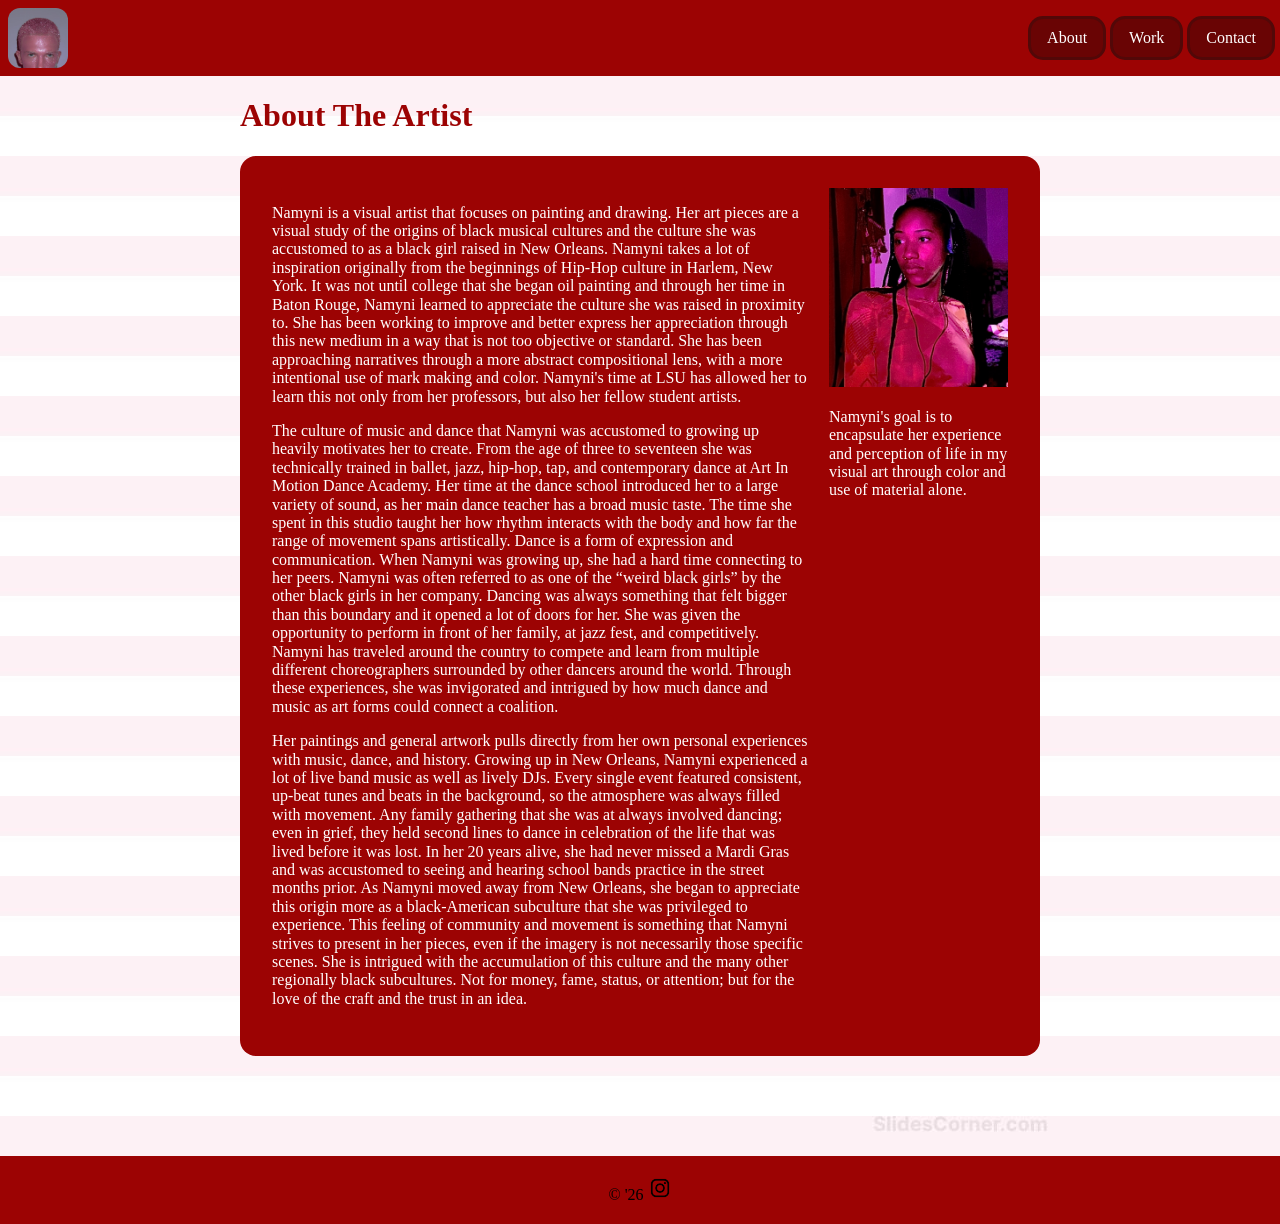
<file: about.html>
<!doctype html>
<html class="no-js" lang="en">

<head>
  <meta charset="utf-8">
  <title>Project IV Portfolio</title>
  <meta name="description" content="Homage">
  <meta name="viewport" content="width=device-width, initial-scale=1">

  <meta property="og:title" content="">
  <meta property="og:type" content="">
  <meta property="og:url" content="">
  <meta property="og:image" content="">

  <link rel="manifest" href="site.webmanifest">
  <link rel="icon" href="icon.png">
  <!-- Place favicon.ico in the root directory -->

  <link rel="stylesheet" href="css/normalize.css">
  <link rel="stylesheet" href="css/main.css">

  <meta name="theme-color" content="#fafafa">
</head>

<body>
  <div class="red-skewt-main-wrapper">
    <header>
     <a class="logo" href="./index.html">
        <img src="./new logo.jpg" alt="">
     </a>
      <nav>
        <a href="./about.html">About</a>
        <a href="./work.html">Work</a>
        <a href="./contact.html">Contact</a>
      </nav>
    </header>

    <main>
        <div class="red-skewt-container">
          <h1>About The Artist</h1>

          <!-- 2 column thing -->
          <div class="red-skewt-row">
            <div class="red-skewt-column">
              <p>Namyni is a visual artist that focuses on painting and drawing. Her art pieces are a visual study of the origins of black musical cultures and the culture she was accustomed to as a black girl raised in New Orleans. Namyni takes a lot of inspiration originally from the beginnings of Hip-Hop culture in Harlem, New York. It was not until college that she began oil painting and through her time in Baton Rouge, Namyni learned to appreciate the culture she was raised in proximity to. She has been working to improve and better express her appreciation through this new medium in a way that is not too objective or standard. She has been approaching narratives through a more abstract compositional lens, with a more intentional use of mark making and color. Namyni's time at LSU has allowed her to learn this not only from her professors, but also her fellow student artists.</p>
              <p>The culture of music and dance that Namyni was accustomed to growing up heavily motivates her to create. From the age of three to seventeen she was technically trained in ballet, jazz, hip-hop, tap, and contemporary dance at Art In Motion Dance Academy. Her time at the dance school introduced her to a large variety of sound, as her main dance teacher has a broad music taste. The time she spent in this studio taught her how rhythm interacts with the body and how far the range of movement spans artistically. Dance is a form of expression and communication. When Namyni was growing up, she had a hard time connecting to her peers. Namyni was often referred to as one of the “weird black girls” by the other black girls in her company. Dancing was always something that felt bigger than this boundary and it opened a lot of doors for her. She was given the opportunity to perform in front of her family, at jazz fest, and competitively. Namyni has traveled around the country to compete and learn from multiple different choreographers surrounded by other dancers around the world. Through these experiences, she was invigorated and intrigued by how much dance and music as art forms could connect a coalition.</p>
              <p>Her paintings and general artwork pulls directly from her own personal experiences with music, dance, and history. Growing up in New Orleans, Namyni experienced a lot of live band music as well as lively DJs. Every single event featured consistent, up-beat tunes and beats in the background, so the atmosphere was always filled with movement. Any family gathering that she was at always involved dancing; even in grief, they held second lines to dance in celebration of the life that was lived before it was lost. In her 20 years alive, she had never missed a Mardi Gras and was accustomed to seeing and hearing school bands practice in the street months prior. As Namyni moved away from New Orleans, she began to appreciate this origin more as a black-American subculture that she was privileged to experience. This feeling of community and movement is something that Namyni strives to present in her pieces, even if the imagery is not necessarily those specific scenes. She is intrigued with the accumulation of this culture and the many other regionally black subcultures. Not for money, fame, status, or attention; but for the love of the craft and the trust in an idea.</p>
            </div>
            <div class="red-skewt-column">
              <img src="./img/Logo.jpeg" alt="">
              <p>Namyni's goal is to encapsulate her experience and perception of life in my visual art through color and use of material alone.</p>            
          </div>
        </div>
      </div>
    </main>

    <footer>
      &copy; '26
      <a href="https://www.instagram.com/dxterslaboratory_/" target="_blank">
            <img src="./insta.webp" alt="">
    </footer>
  </div>
  <script src="js/main.js"></script>
</body>

</html>
</file>
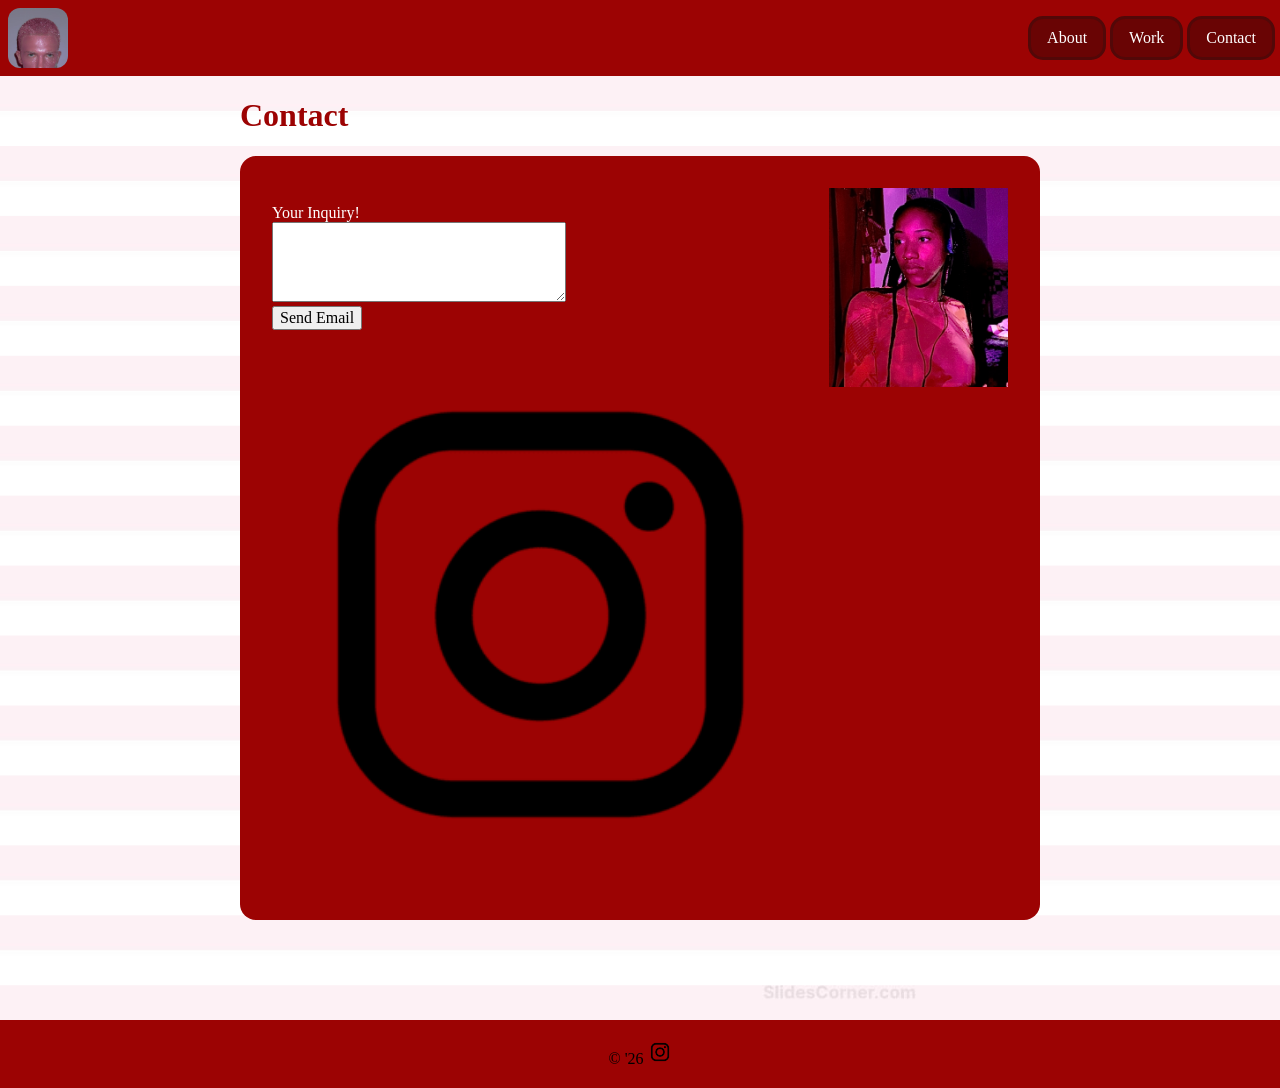
<file: contact.html>
<!doctype html>
<html class="no-js" lang="en">

<head>
  <meta charset="utf-8">
  <title>Project IV Portfolio</title>
  <meta name="description" content="Homage">
  <meta name="viewport" content="width=device-width, initial-scale=1">

  <meta property="og:title" content="">
  <meta property="og:type" content="">
  <meta property="og:url" content="">
  <meta property="og:image" content="">

  <link rel="manifest" href="site.webmanifest">
  <link rel="icon" href="icon.png">
  <!-- Place favicon.ico in the root directory -->

  <link rel="stylesheet" href="css/normalize.css">
  <link rel="stylesheet" href="css/main.css">

  <meta name="theme-color" content="#fafafa">
</head>

<body>
  <div class="red-skewt-main-wrapper">
    <header>
     <a class="logo" href="./index.html">
      <img src="./new logo.jpg" alt="">
     </a>
      <nav>
        <a href="./about.html">About</a>
        <a href="./work.html">Work</a>
        <a href="./contact.html">Contact</a>
      </nav>
    </header>

    <main>
        <div class="red-skewt-container">
          <h1>Contact</h1>

          <!-- 2 column thing -->
          <div class="red-skewt-row">
            <div class="red-skewt-column">
                <form id="form" action="mailto:mynimorah15@gmail.com" method="post">
                    <p>
                        <label for="email">Your Inquiry!</label><br>
                        <textarea id="message" name="message" rows="4" cols="30"></textarea><br>
                        <input type="submit" value="Send Email">
                    </p>
                </form>
                <a href="https://www.instagram.com/dxterslaboratory_/" target="_blank">
                    <img src="./insta.webp" alt="">
                </a>
            </div>
            <div class="blue-skewt-column">
              <img src="./img/Logo.jpeg" alt="">
            </div>
          </div>
      </div>
    </main>

    <footer>
      &copy; '26
      <a href="https://www.instagram.com/dxterslaboratory_/" target="_blank">
            <img src="./insta.webp" alt="">
    </footer>
  </div>
  <script src="js/main.js"></script>
</body>

</html>
</file>
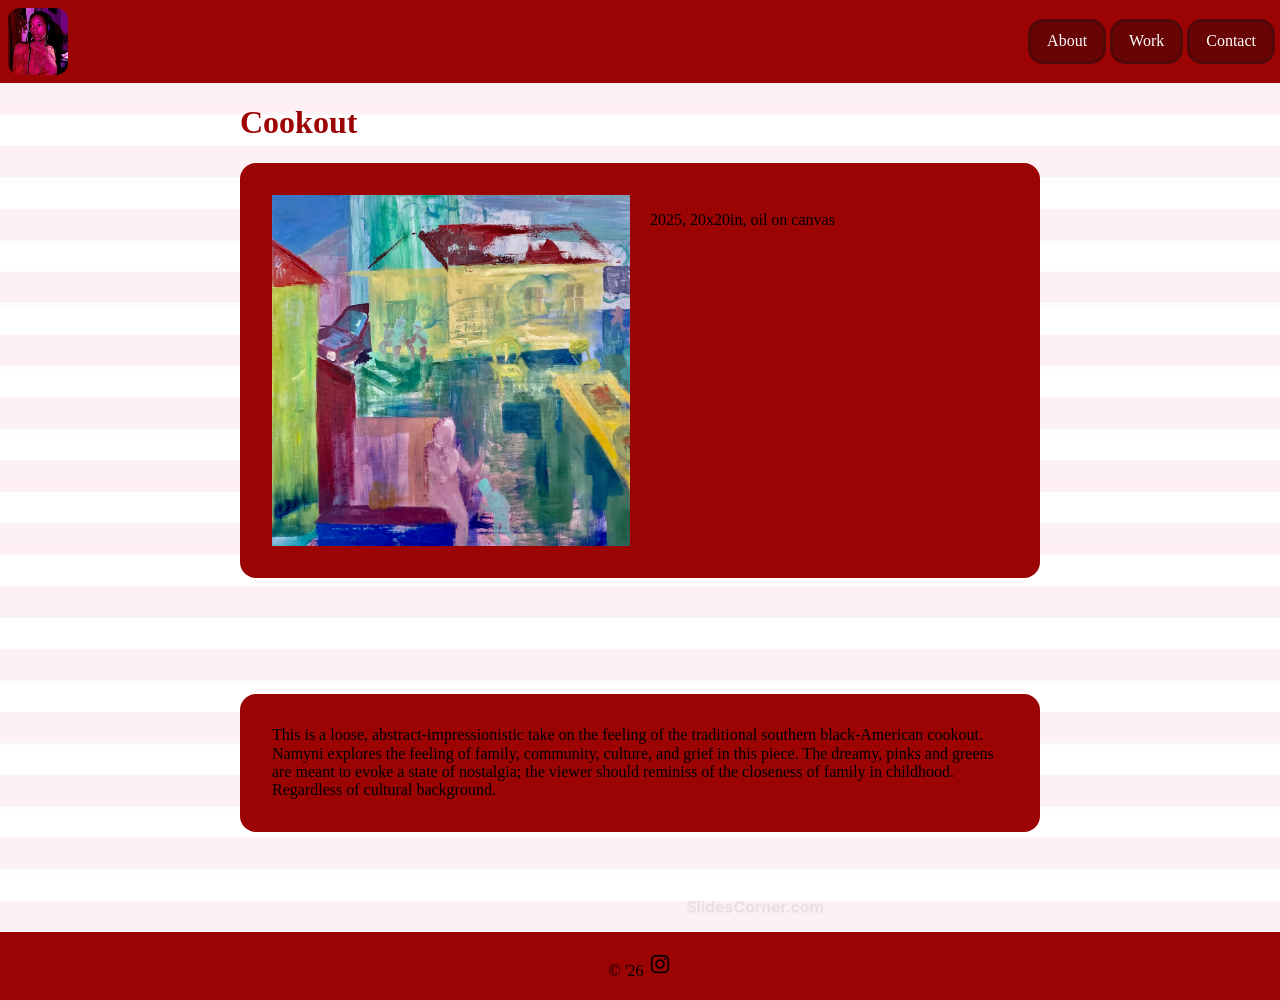
<file: cookout.html>
<!doctype html>
<html class="no-js" lang="en">

<head>
  <meta charset="utf-8">
  <title>Project IV Portfolio</title>
  <meta name="description" content="Homage">
  <meta name="viewport" content="width=device-width, initial-scale=1">

  <meta property="og:title" content="">
  <meta property="og:type" content="">
  <meta property="og:url" content="">
  <meta property="og:image" content="">

  <link rel="manifest" href="site.webmanifest">
  <link rel="icon" href="icon.png">
  <!-- Place favicon.ico in the root directory -->

  <link rel="stylesheet" href="./css/slick.css">
  <link rel="stylesheet" href="./css/slick-theme.css">
  <link rel="stylesheet" href="css/normalize.css">
  <link rel="stylesheet" href="css/main.css">

  <meta name="theme-color" content="#fafafa">
</head>

<body>
  <div class="red-skewt-main-wrapper">
    <header>
     <a class="logo" href="./index.html">
        <img src="./img/Logo.jpeg" alt="">
     </a>
      <nav>
        <a href="./about.html">About</a>
        <a href="./work.html">Work</a>
        <a href="./contact.html">Contact</a>
      </nav>
    </header>

    <main>
        <div class="red-skewt-container">
          <h1>Cookout</h1>
          <div class="red-skewt-featured">
            <img class="red-skewt-featured-image" img src="./img/Cookout.jpeg" alt="">


            <div class="red-skew-featured-meta">
                <p>2025, 20x20in, oil on canvas</p>
            </div>
        </div>

        <p class="red-skewt-intro">This is a loose, abstract-impressionistic take on the feeling of the traditional southern black-American cookout. Namyni explores the feeling of family, community, culture, and grief in this piece. The dreamy, pinks and greens are meant to evoke a state of nostalgia; the viewer should reminiss of the closeness of family in childhood. Regardless of cultural background.</p>

          <!-- 2 column thing -->
      </div>
    </main>

    <footer>
      &copy; '26
      <a href="https://www.instagram.com/dxterslaboratory_/" target="_blank">
            <img src="./insta.webp" alt="">
    </footer>
  </div>
  <script src="js/main.js"></script>
</body>

</html>
</file>
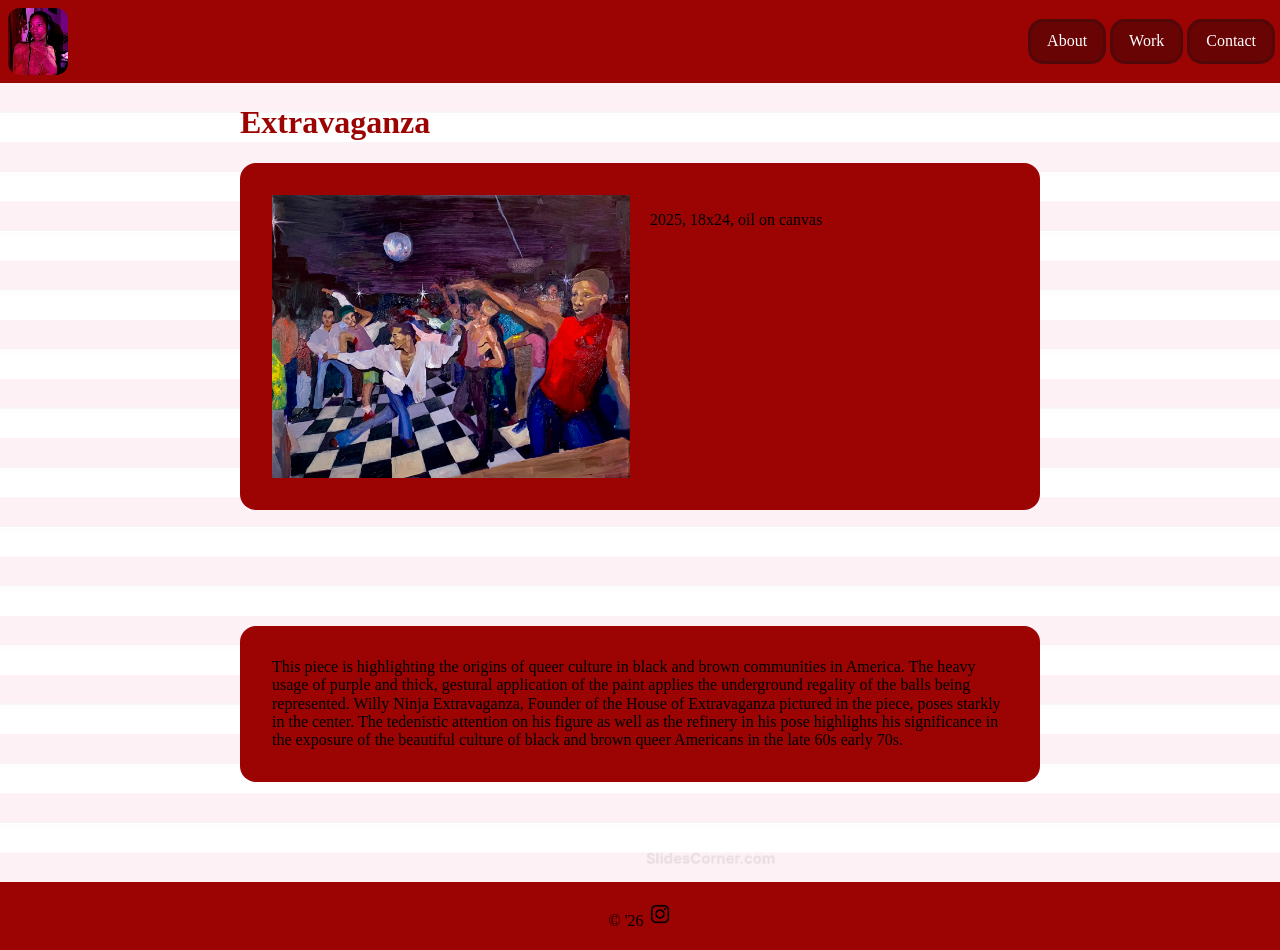
<file: extravaganza.html>
<!doctype html>
<html class="no-js" lang="en">

<head>
  <meta charset="utf-8">
  <title>Project IV Portfolio</title>
  <meta name="description" content="Homage">
  <meta name="viewport" content="width=device-width, initial-scale=1">

  <meta property="og:title" content="">
  <meta property="og:type" content="">
  <meta property="og:url" content="">
  <meta property="og:image" content="">

  <link rel="manifest" href="site.webmanifest">
  <link rel="icon" href="icon.png">
  <!-- Place favicon.ico in the root directory -->

  <link rel="stylesheet" href="./css/slick.css">
  <link rel="stylesheet" href="./css/slick-theme.css">
  <link rel="stylesheet" href="css/normalize.css">
  <link rel="stylesheet" href="css/main.css">

  <meta name="theme-color" content="#fafafa">
</head>

<body>
  <div class="red-skewt-main-wrapper">
    <header>
     <a class="logo" href="./index.html">
        <img src="./img/Logo.jpeg" alt="">
     </a>
      <nav>
        <a href="./about.html">About</a>
        <a href="./work.html">Work</a>
        <a href="./contact.html">Contact</a>
      </nav>
    </header>

    <main>
        <div class="red-skewt-container">
          <h1>Extravaganza</h1>
          <div class="red-skewt-featured">
            <img class="red-skewt-featured-image" img src="./img/Extravaganza.jpeg" alt="">


            <div class="red-skew-featured-meta">
                <p>2025, 18x24, oil on canvas</p>
            </div>
        </div>

        <p class="red-skewt-intro">This piece is highlighting the origins of queer culture in black and brown communities in America. The heavy usage of purple and thick, gestural application of the paint applies the underground regality of the balls being represented. Willy Ninja Extravaganza, Founder of the House of Extravaganza pictured in the piece, poses starkly in the center. The tedenistic attention on his figure as well as the refinery in his pose highlights his significance in the exposure of the beautiful culture of black and brown queer Americans in the late 60s early 70s.</p>

          <!-- 2 column thing -->
      </div>
    </main>

    <footer>
      &copy; '26
      <a href="https://www.instagram.com/dxterslaboratory_/" target="_blank">
            <img src="./insta.webp" alt="">
    </footer>
  </div>
  <script src="js/main.js"></script>
</body>

</html>
</file>
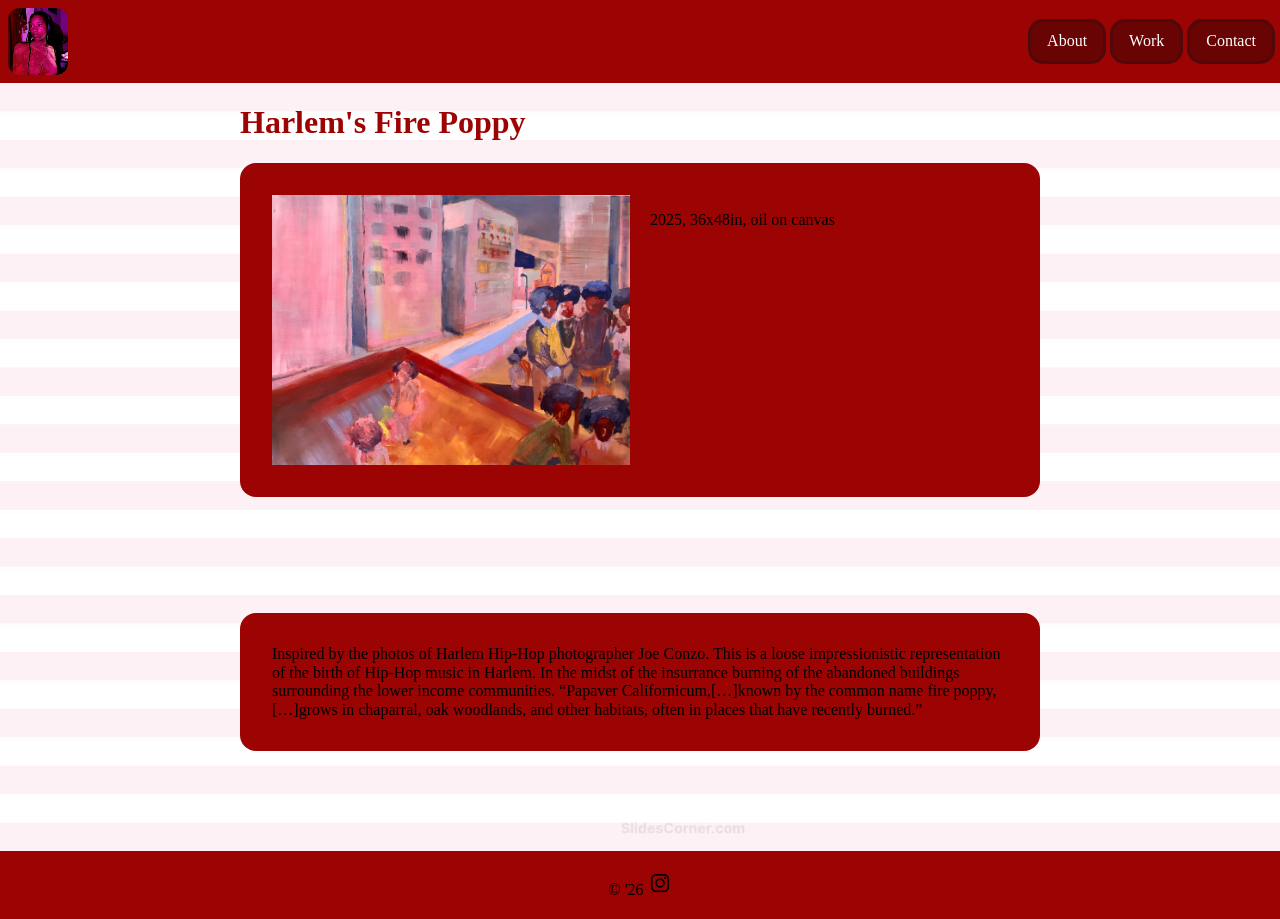
<file: harlem.html>
<!doctype html>
<html class="no-js" lang="en">

<head>
  <meta charset="utf-8">
  <title>Project IV Portfolio</title>
  <meta name="description" content="Homage">
  <meta name="viewport" content="width=device-width, initial-scale=1">

  <meta property="og:title" content="">
  <meta property="og:type" content="">
  <meta property="og:url" content="">
  <meta property="og:image" content="">

  <link rel="manifest" href="site.webmanifest">
  <link rel="icon" href="icon.png">
  <!-- Place favicon.ico in the root directory -->

  <link rel="stylesheet" href="./css/slick.css">
  <link rel="stylesheet" href="./css/slick-theme.css">
  <link rel="stylesheet" href="css/normalize.css">
  <link rel="stylesheet" href="css/main.css">

  <meta name="theme-color" content="#fafafa">
</head>

<body>
  <div class="red-skewt-main-wrapper">
    <header>
     <a class="logo" href="./index.html">
        <img src="./img/Logo.jpeg" alt="">
     </a>
      <nav>
        <a href="./about.html">About</a>
        <a href="./work.html">Work</a>
        <a href="./contact.html">Contact</a>
      </nav>
    </header>

    <main>
        <div class="red-skewt-container">
          <h1>Harlem's Fire Poppy</h1>
          <div class="red-skewt-featured">
            <img class="red-skewt-featured-image" img src="./img/Harlem.jpeg" alt="">


            <div class="red-skew-featured-meta">
                <p>2025, 36x48in, oil on canvas</p>
            </div>
        </div>

        <p class="red-skewt-intro">Inspired by the photos of Harlem Hip-Hop photographer Joe Conzo. This is a loose impressionistic representation of the birth of Hip-Hop music in Harlem. In the midst of the insurrance burning of the abandoned buildings surrounding the lower income communities. “Papaver Californicum,[…]known by the common name fire poppy, […]grows in chaparral, oak woodlands, and other habitats, often in places that have recently burned.”</p>

          <!-- 2 column thing -->
      </div>
    </main>

    <footer>
      &copy; '26
      <a href="https://www.instagram.com/dxterslaboratory_/" target="_blank">
            <img src="./insta.webp" alt="">
    </footer>
  </div>
  <script src="js/main.js"></script>
</body>

</html>
</file>
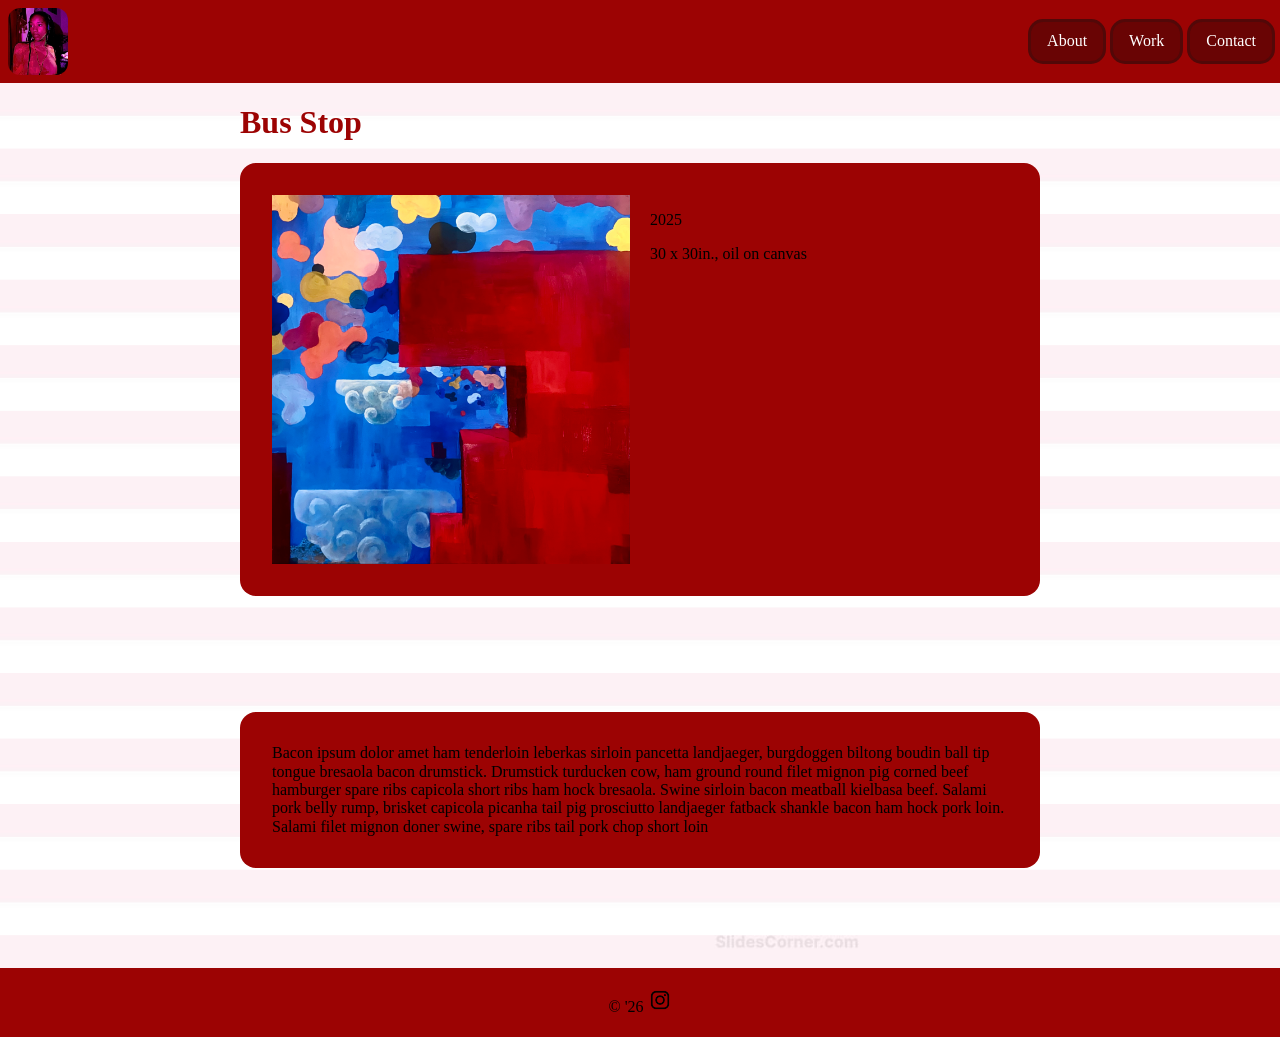
<file: item1.html>
<!doctype html>
<html class="no-js" lang="en">

<head>
  <meta charset="utf-8">
  <title>Project IV Portfolio</title>
  <meta name="description" content="Homage">
  <meta name="viewport" content="width=device-width, initial-scale=1">

  <meta property="og:title" content="">
  <meta property="og:type" content="">
  <meta property="og:url" content="">
  <meta property="og:image" content="">

  <link rel="manifest" href="site.webmanifest">
  <link rel="icon" href="icon.png">
  <!-- Place favicon.ico in the root directory -->

  <link rel="stylesheet" href="./css/slick.css">
  <link rel="stylesheet" href="./css/slick-theme.css">
  <link rel="stylesheet" href="css/normalize.css">
  <link rel="stylesheet" href="css/main.css">

  <meta name="theme-color" content="#fafafa">
</head>

<body>
  <div class="red-skewt-main-wrapper">
    <header>
     <a class="logo" href="./index.html">
        <img src="./img/Logo.jpeg" alt="">
     </a>
      <nav>
        <a href="./about.html">About</a>
        <a href="./work.html">Work</a>
        <a href="./contact.html">Contact</a>
      </nav>
    </header>

    <main>
        <div class="red-skewt-container">
          <h1>Bus Stop</h1>
          <div class="red-skewt-featured">
            <img class="red-skewt-featured-image" img src="./img/BusStop.jpeg" alt="">


            <div class="red-skew-featured-meta">
                <p>2025</p>
                <p>30 x 30in., oil on canvas</p>
            </div>
        </div>

        <p class="red-skewt-intro">Bacon ipsum dolor amet ham tenderloin leberkas sirloin pancetta landjaeger, burgdoggen biltong boudin ball tip tongue bresaola bacon drumstick. Drumstick turducken cow, ham ground round filet mignon pig corned beef hamburger spare ribs capicola short ribs ham hock bresaola. Swine sirloin bacon meatball kielbasa beef. Salami pork belly rump, brisket capicola picanha tail pig prosciutto landjaeger fatback shankle bacon ham hock pork loin. Salami filet mignon doner swine, spare ribs tail pork chop short loin</p>

          <!-- 2 column thing -->
      </div>
    </main>

    <footer>
      &copy; '26
        <a href="https://www.instagram.com/dxterslaboratory_/" target="_blank">
            <img src="./insta.webp" alt="">    
    </footer>
  </div>
  <script src="js/main.js"></script>
</body>

</html>
</file>
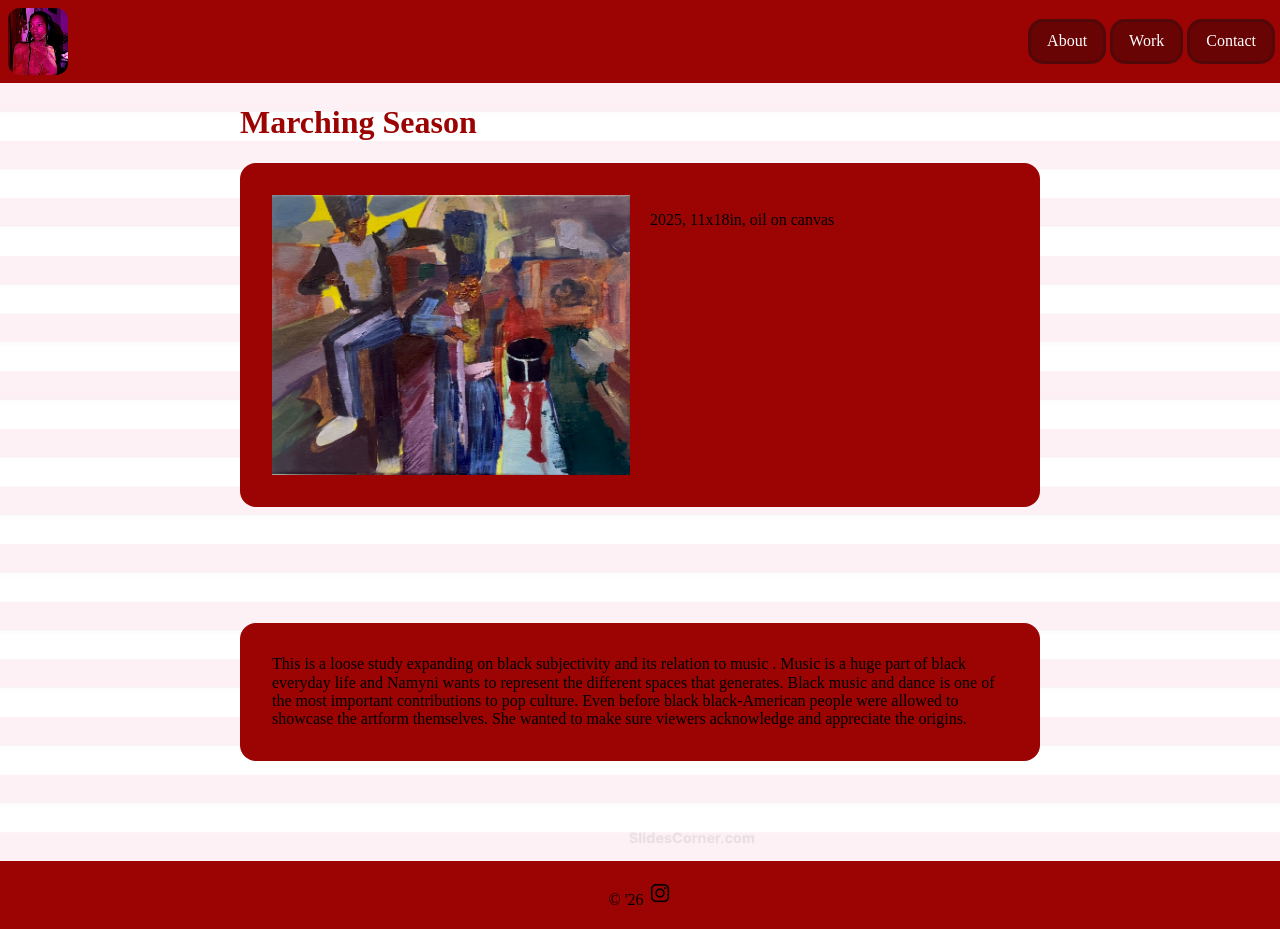
<file: marching.html>
<!doctype html>
<html class="no-js" lang="en">

<head>
  <meta charset="utf-8">
  <title>Project IV Portfolio</title>
  <meta name="description" content="Homage">
  <meta name="viewport" content="width=device-width, initial-scale=1">

  <meta property="og:title" content="">
  <meta property="og:type" content="">
  <meta property="og:url" content="">
  <meta property="og:image" content="">

  <link rel="manifest" href="site.webmanifest">
  <link rel="icon" href="icon.png">
  <!-- Place favicon.ico in the root directory -->

  <link rel="stylesheet" href="./css/slick.css">
  <link rel="stylesheet" href="./css/slick-theme.css">
  <link rel="stylesheet" href="css/normalize.css">
  <link rel="stylesheet" href="css/main.css">

  <meta name="theme-color" content="#fafafa">
</head>

<body>
  <div class="red-skewt-main-wrapper">
    <header>
     <a class="logo" href="./index.html">
        <img src="./img/Logo.jpeg" alt="">
     </a>
      <nav>
        <a href="./about.html">About</a>
        <a href="./work.html">Work</a>
        <a href="./contact.html">Contact</a>
      </nav>
    </header>

    <main>
        <div class="red-skewt-container">
          <h1>Marching Season</h1>
          <div class="red-skewt-featured">
            <img class="red-skewt-featured-image" img src="./img/Marching.jpeg" alt="">


            <div class="red-skew-featured-meta">
                <p>2025, 11x18in, oil on canvas</p>
            </div>
        </div>

        <p class="red-skewt-intro">This is a loose study expanding on black subjectivity and its relation to music . Music is a huge part of black everyday life and Namyni wants to represent the different spaces that generates. Black music and dance is one of the most important contributions to pop culture. Even before black black-American people were allowed to showcase the artform themselves. She wanted to make sure viewers acknowledge and appreciate the origins.</p>

          <!-- 2 column thing -->
      </div>
    </main>

    <footer>
      &copy; '26
      <a href="https://www.instagram.com/dxterslaboratory_/" target="_blank">
            <img src="./insta.webp" alt="">
    </footer>
  </div>
  <script src="js/main.js"></script>
</body>

</html>
</file>
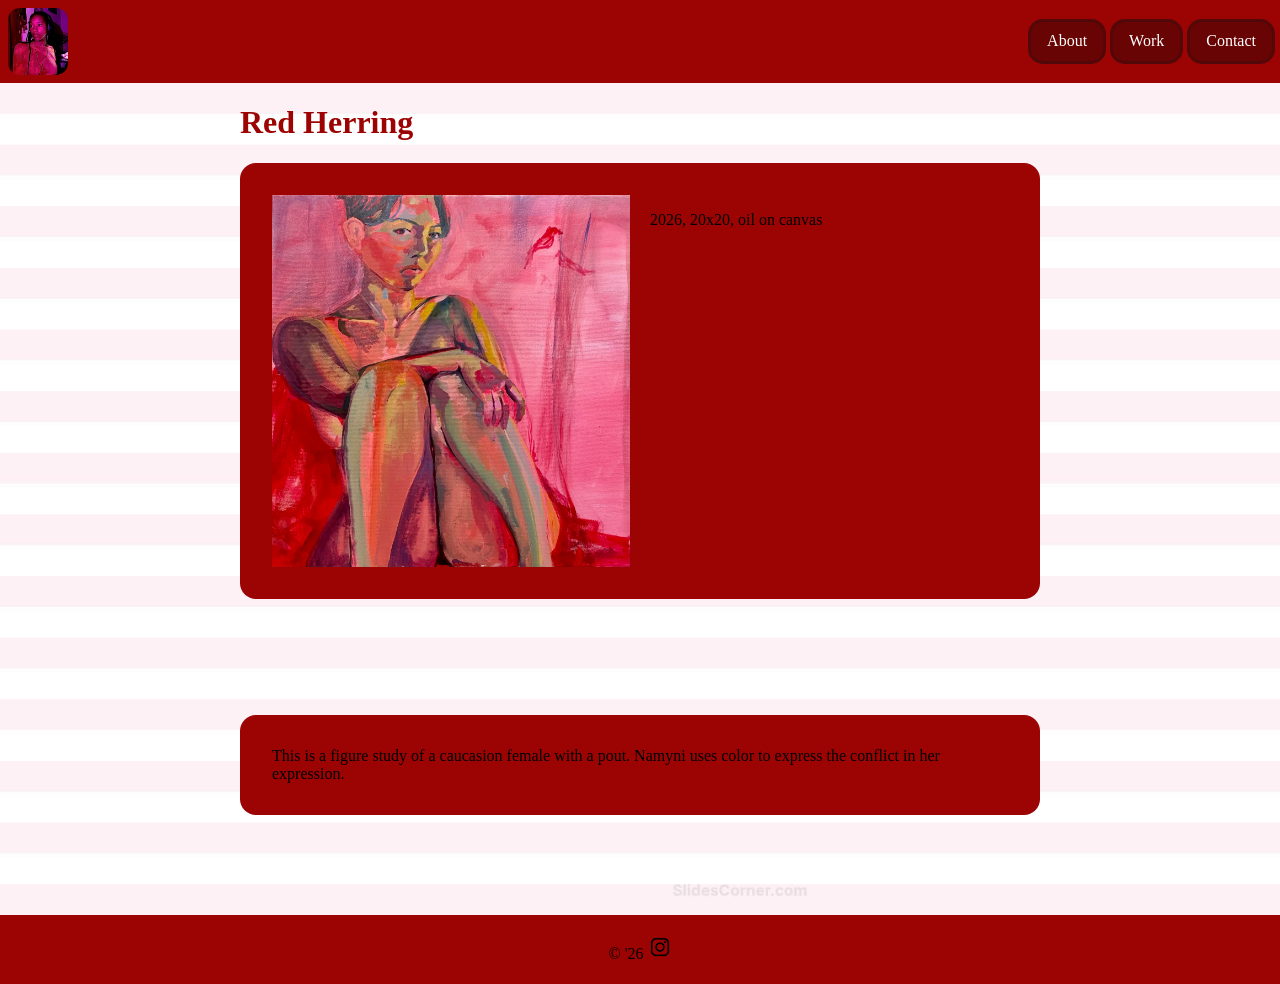
<file: redbird.html>
<!doctype html>
<html class="no-js" lang="en">

<head>
  <meta charset="utf-8">
  <title>Project IV Portfolio</title>
  <meta name="description" content="Homage">
  <meta name="viewport" content="width=device-width, initial-scale=1">

  <meta property="og:title" content="">
  <meta property="og:type" content="">
  <meta property="og:url" content="">
  <meta property="og:image" content="">

  <link rel="manifest" href="site.webmanifest">
  <link rel="icon" href="icon.png">
  <!-- Place favicon.ico in the root directory -->

  <link rel="stylesheet" href="./css/slick.css">
  <link rel="stylesheet" href="./css/slick-theme.css">
  <link rel="stylesheet" href="css/normalize.css">
  <link rel="stylesheet" href="css/main.css">

  <meta name="theme-color" content="#fafafa">
</head>

<body>
  <div class="red-skewt-main-wrapper">
    <header>
     <a class="logo" href="./index.html">
        <img src="./img/Logo.jpeg" alt="">
     </a>
      <nav>
        <a href="./about.html">About</a>
        <a href="./work.html">Work</a>
        <a href="./contact.html">Contact</a>
      </nav>
    </header>

    <main>
        <div class="red-skewt-container">
          <h1>Red Herring</h1>
          <div class="red-skewt-featured">
            <img class="red-skewt-featured-image" img src="./img/RedHerring.jpeg" alt="">


            <div class="red-skew-featured-meta">
                <p>2026, 20x20, oil on canvas</p>
            </div>
        </div>

        <p class="red-skewt-intro">This is a figure study of a caucasion female with a pout. Namyni uses color to express the conflict in her expression.</p>

          <!-- 2 column thing -->
      </div>
    </main>

    <footer>
      &copy; '26
      <a href="https://www.instagram.com/dxterslaboratory_/" target="_blank">
            <img src="./insta.webp" alt="">
    </footer>
  </div>
  <script src="js/main.js"></script>
</body>

</html>
</file>
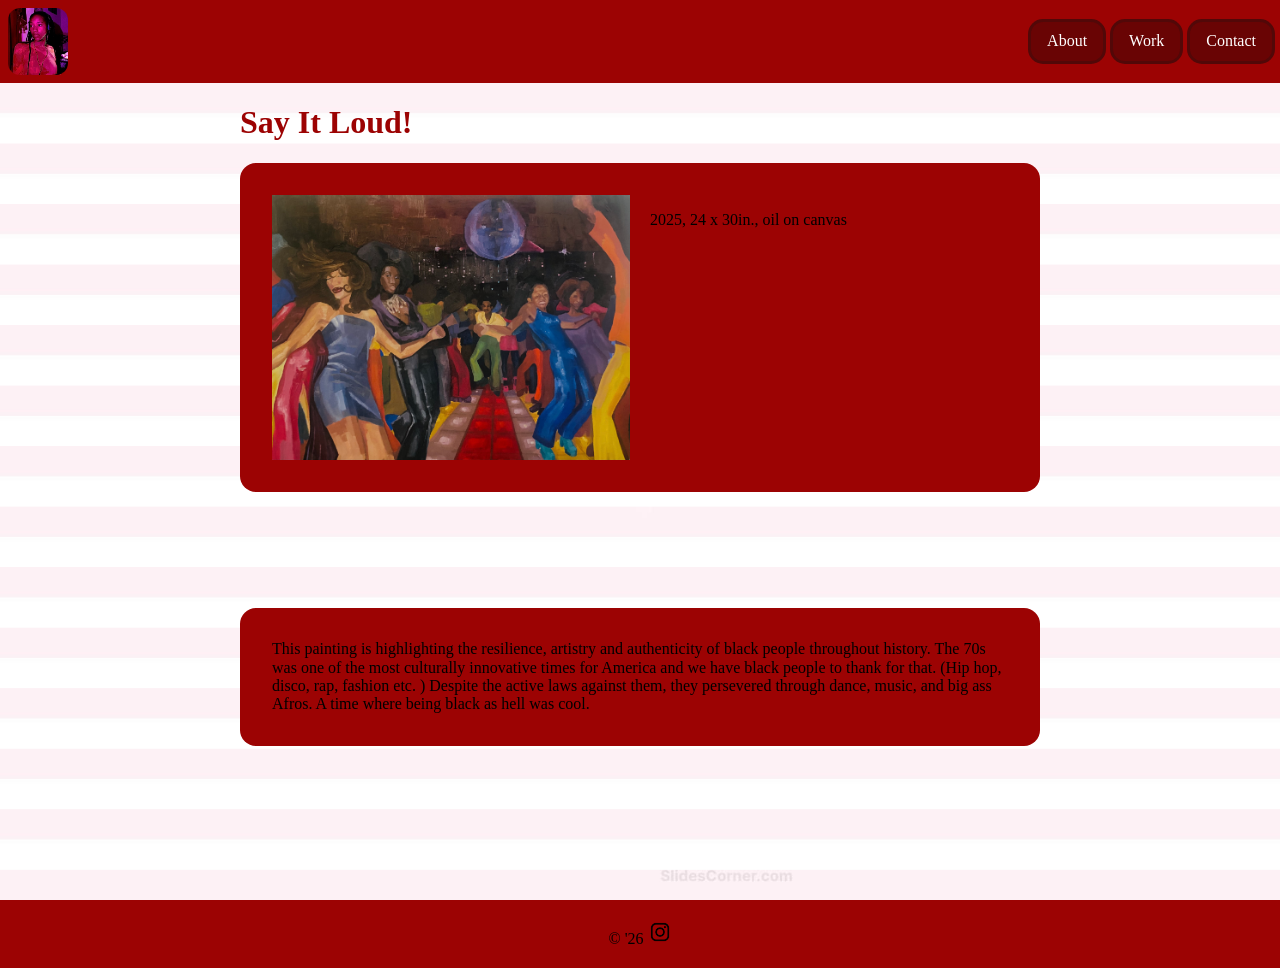
<file: SayItLoud.html>
<!doctype html>
<html class="no-js" lang="en">

<head>
  <meta charset="utf-8">
  <title>Project IV Portfolio</title>
  <meta name="description" content="Homage">
  <meta name="viewport" content="width=device-width, initial-scale=1">

  <meta property="og:title" content="">
  <meta property="og:type" content="">
  <meta property="og:url" content="">
  <meta property="og:image" content="">

  <link rel="manifest" href="site.webmanifest">
  <link rel="icon" href="icon.png">
  <!-- Place favicon.ico in the root directory -->

  <link rel="stylesheet" href="./css/slick.css">
  <link rel="stylesheet" href="./css/slick-theme.css">
  <link rel="stylesheet" href="css/normalize.css">
  <link rel="stylesheet" href="css/main.css">

  <meta name="theme-color" content="#fafafa">
</head>

<body>
  <div class="red-skewt-main-wrapper">
    <header>
     <a class="logo" href="./index.html">
        <img src="./img/Logo.jpeg" alt="">
     </a>
      <nav>
        <a href="./about.html">About</a>
        <a href="./work.html">Work</a>
        <a href="./contact.html">Contact</a>
      </nav>
    </header>

    <main>
        <div class="red-skewt-container">
          <h1>Say It Loud!</h1>
          <div class="red-skewt-featured">
            <img class="red-skewt-featured-image" img src="./img/SayItLoud.jpeg" alt="">


            <div class="red-skew-featured-meta">
                <p>2025, 24 x 30in., oil on canvas</p>
            </div>
         </div>

            <p class="red-skewt-intro">This painting is highlighting the resilience, artistry and authenticity of black people throughout history. The 70s was one of the most culturally innovative times for America and we have black people to thank for that. (Hip hop, disco, rap, fashion etc. ) Despite the active laws against them, they persevered through dance, music, and big ass Afros. A time where being black as hell was cool.</p>

        </div>
      </div>
    </main>

    <footer>
      &copy; '26
      <a href="https://www.instagram.com/dxterslaboratory_/" target="_blank">
            <img src="./insta.webp" alt="">
    </footer>
  </div>
  <script src="js/main.js"></script>
</body>

</html>
</file>
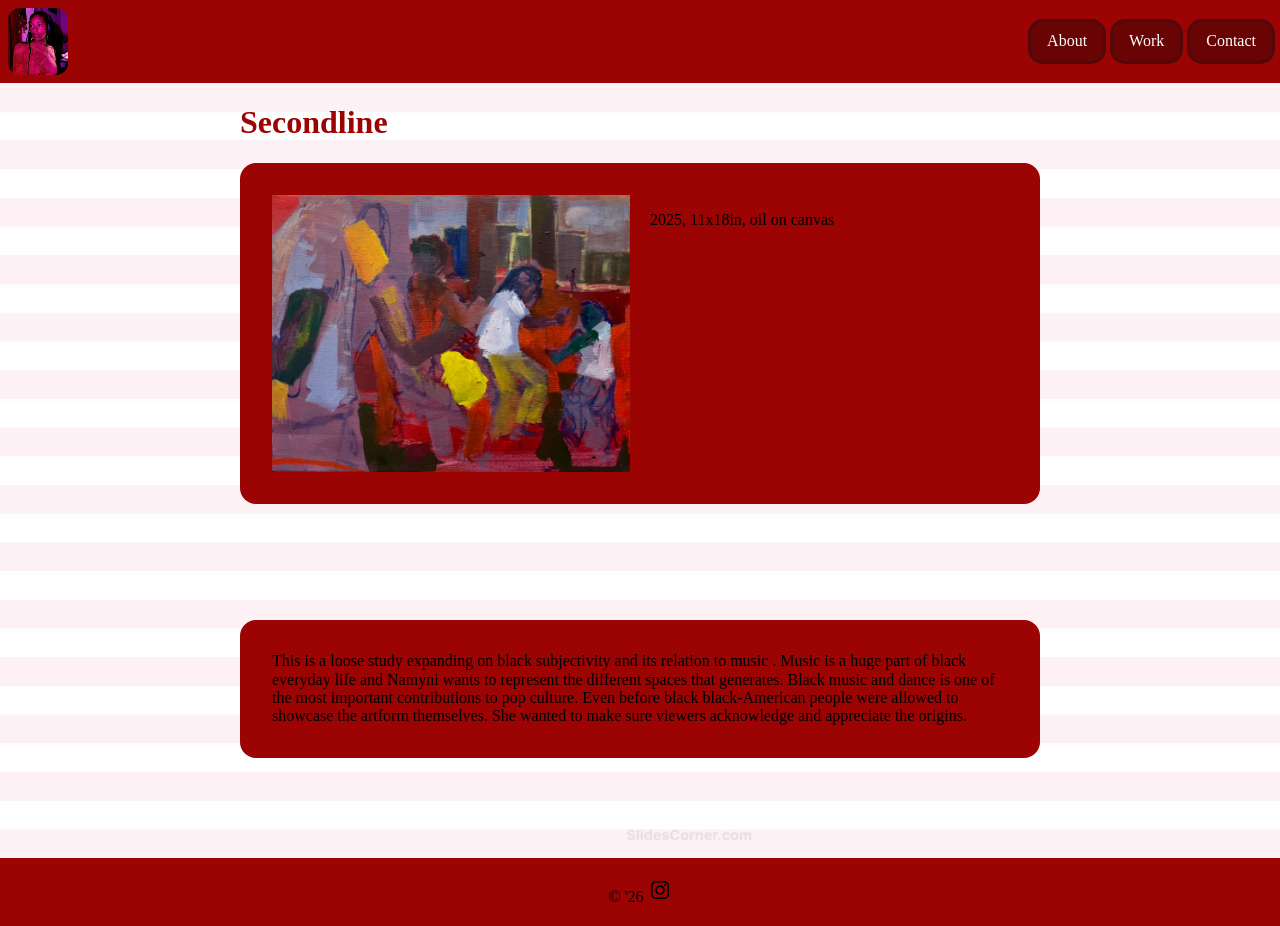
<file: secondline.html>
<!doctype html>
<html class="no-js" lang="en">

<head>
  <meta charset="utf-8">
  <title>Project IV Portfolio</title>
  <meta name="description" content="Homage">
  <meta name="viewport" content="width=device-width, initial-scale=1">

  <meta property="og:title" content="">
  <meta property="og:type" content="">
  <meta property="og:url" content="">
  <meta property="og:image" content="">

  <link rel="manifest" href="site.webmanifest">
  <link rel="icon" href="icon.png">
  <!-- Place favicon.ico in the root directory -->

  <link rel="stylesheet" href="./css/slick.css">
  <link rel="stylesheet" href="./css/slick-theme.css">
  <link rel="stylesheet" href="css/normalize.css">
  <link rel="stylesheet" href="css/main.css">

  <meta name="theme-color" content="#fafafa">
</head>

<body>
  <div class="red-skewt-main-wrapper">
    <header>
     <a class="logo" href="./index.html">
        <img src="./img/Logo.jpeg" alt="">
     </a>
      <nav>
        <a href="./about.html">About</a>
        <a href="./work.html">Work</a>
        <a href="./contact.html">Contact</a>
      </nav>
    </header>

    <main>
        <div class="red-skewt-container">
          <h1>Secondline</h1>
          <div class="red-skewt-featured">
            <img class="red-skewt-featured-image" img src="./img/Secondline.jpeg" alt="">


            <div class="red-skew-featured-meta">
                <p>2025, 11x18in, oil on canvas</p>
            </div>
        </div>

        <p class="red-skewt-intro">This is a loose study expanding on black subjectivity and its relation to music . Music is a huge part of black everyday life and Namyni wants to represent the different spaces that generates. Black music and dance is one of the most important contributions to pop culture. Even before black black-American people were allowed to showcase the artform themselves. She wanted to make sure viewers acknowledge and appreciate the origins.</p>

          <!-- 2 column thing -->
      </div>
    </main>

    <footer>
      &copy; '26
      <a href="https://www.instagram.com/dxterslaboratory_/" target="_blank">
            <img src="./insta.webp" alt="">
    </footer>
  </div>
  <script src="js/main.js"></script>
</body>

</html>
</file>
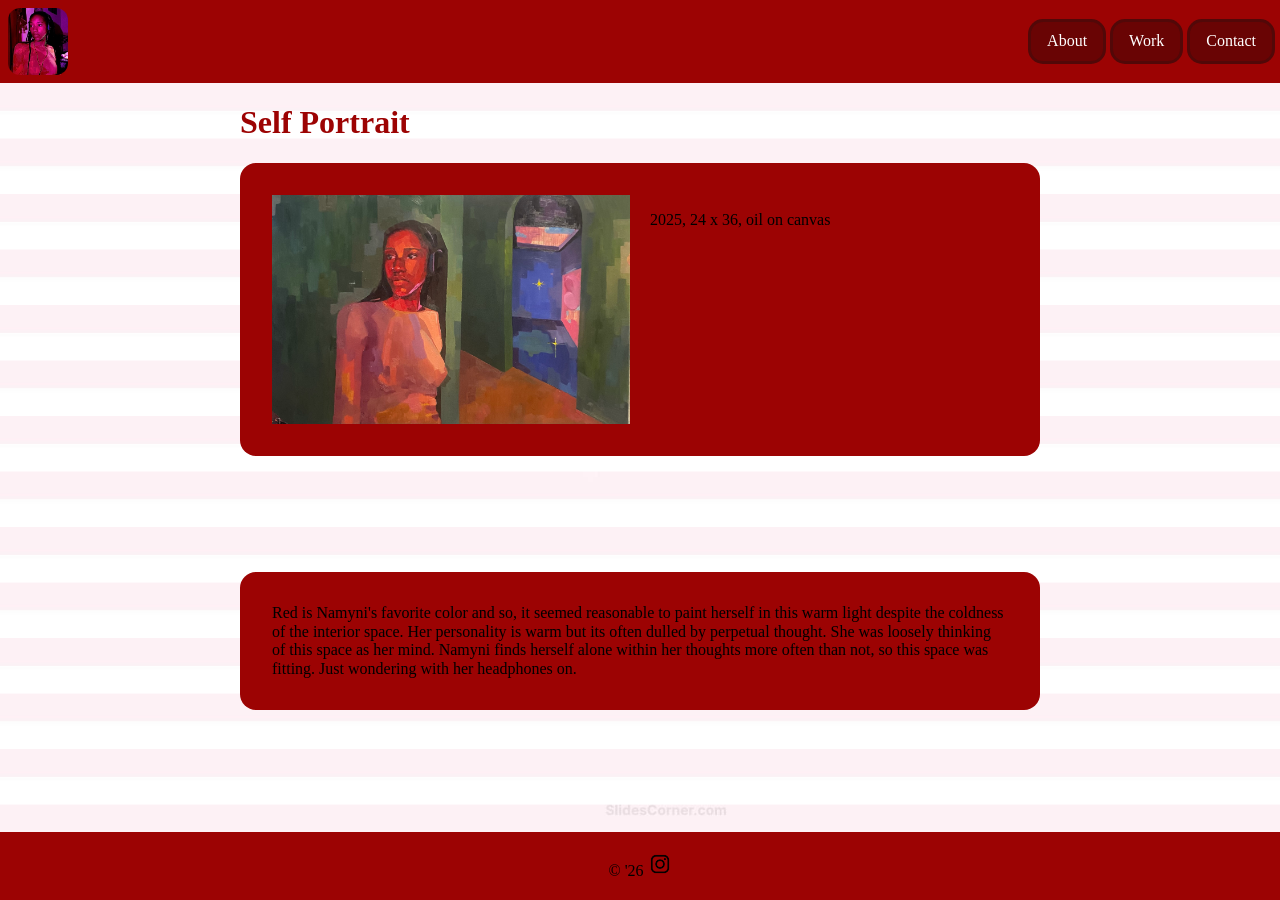
<file: SelfPortrait.html>
<!doctype html>
<html class="no-js" lang="en">

<head>
  <meta charset="utf-8">
  <title>Project IV Portfolio</title>
  <meta name="description" content="Homage">
  <meta name="viewport" content="width=device-width, initial-scale=1">

  <meta property="og:title" content="">
  <meta property="og:type" content="">
  <meta property="og:url" content="">
  <meta property="og:image" content="">

  <link rel="manifest" href="site.webmanifest">
  <link rel="icon" href="icon.png">
  <!-- Place favicon.ico in the root directory -->

  <link rel="stylesheet" href="./css/slick.css">
  <link rel="stylesheet" href="./css/slick-theme.css">
  <link rel="stylesheet" href="css/normalize.css">
  <link rel="stylesheet" href="css/main.css">

  <meta name="theme-color" content="#fafafa">
</head>

<body>
  <div class="red-skewt-main-wrapper">
    <header>
     <a class="logo" href="./index.html">
        <img src="./img/Logo.jpeg" alt="">
     </a>
      <nav>
        <a href="./about.html">About</a>
        <a href="./work.html">Work</a>
        <a href="./contact.html">Contact</a>
      </nav>
    </header>

    <main>
        <div class="red-skewt-container">
          <h1>Self Portrait</h1>
          <div class="red-skewt-featured">
            <img class="red-skewt-featured-image" img src="./img/SelfPortrait.jpeg" alt="">


            <div class="red-skew-featured-meta">
                <p>2025, 24 x 36, oil on canvas</p>
            </div>
        </div>

        <p class="red-skewt-intro">Red is Namyni's favorite color and so, it seemed reasonable to paint herself in this warm light despite the coldness of the interior space. Her personality is warm but its often dulled by perpetual thought. She was loosely thinking of this space as her mind. Namyni finds herself alone within her thoughts more often than not, so this space was fitting. Just wondering with her headphones on.</p>

          <!-- 2 column thing -->
      </div>
    </main>

    <footer>
      &copy; '26
      <a href="https://www.instagram.com/dxterslaboratory_/" target="_blank">
            <img src="./insta.webp" alt="">
      </footer>
  </div>
  <script src="js/main.js"></script>
</body>

</html>
</file>
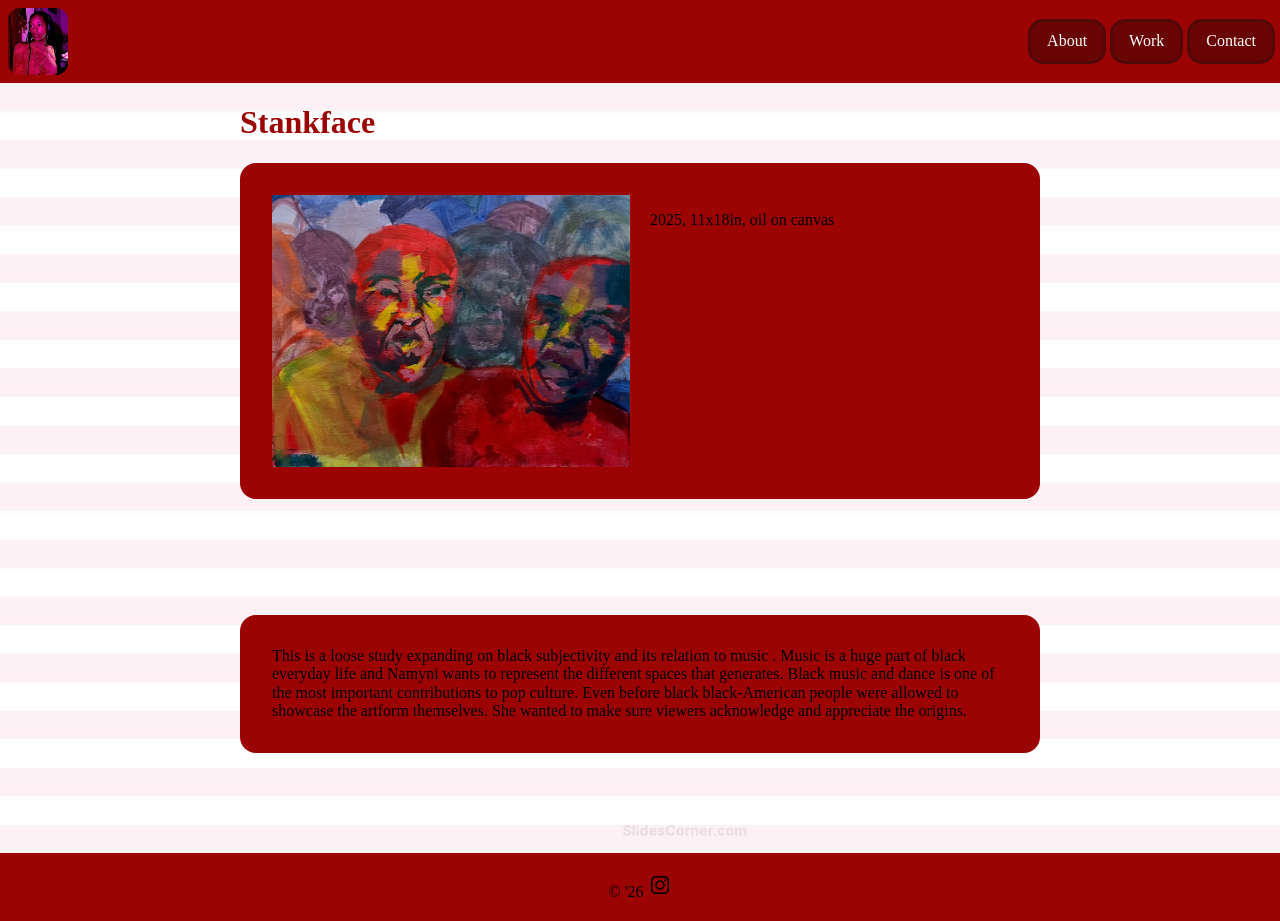
<file: stankface.html>
<!doctype html>
<html class="no-js" lang="en">

<head>
  <meta charset="utf-8">
  <title>Project IV Portfolio</title>
  <meta name="description" content="Homage">
  <meta name="viewport" content="width=device-width, initial-scale=1">

  <meta property="og:title" content="">
  <meta property="og:type" content="">
  <meta property="og:url" content="">
  <meta property="og:image" content="">

  <link rel="manifest" href="site.webmanifest">
  <link rel="icon" href="icon.png">
  <!-- Place favicon.ico in the root directory -->

  <link rel="stylesheet" href="./css/slick.css">
  <link rel="stylesheet" href="./css/slick-theme.css">
  <link rel="stylesheet" href="css/normalize.css">
  <link rel="stylesheet" href="css/main.css">

  <meta name="theme-color" content="#fafafa">
</head>

<body>
  <div class="red-skewt-main-wrapper">
    <header>
     <a class="logo" href="./index.html">
        <img src="./img/Logo.jpeg" alt="">
     </a>
      <nav>
        <a href="./about.html">About</a>
        <a href="./work.html">Work</a>
        <a href="./contact.html">Contact</a>
      </nav>
    </header>

    <main>
        <div class="red-skewt-container">
          <h1>Stankface</h1>
          <div class="red-skewt-featured">
            <img class="red-skewt-featured-image" img src="./img/Stankface.jpeg" alt="">


            <div class="red-skew-featured-meta">
                <p>2025, 11x18in, oil on canvas</p>
            </div>
        </div>

        <p class="red-skewt-intro">This is a loose study expanding on black subjectivity and its relation to music . Music is a huge part of black everyday life and Namyni wants to represent the different spaces that generates. Black music and dance is one of the most important contributions to pop culture. Even before black black-American people were allowed to showcase the artform themselves. She wanted to make sure viewers acknowledge and appreciate the origins.</p>

          <!-- 2 column thing -->
      </div>
    </main>

    <footer>
      &copy; '26
      <a href="https://www.instagram.com/dxterslaboratory_/" target="_blank">
            <img src="./insta.webp" alt="">
    </footer>
  </div>
  <script src="js/main.js"></script>
</body>

</html>
</file>
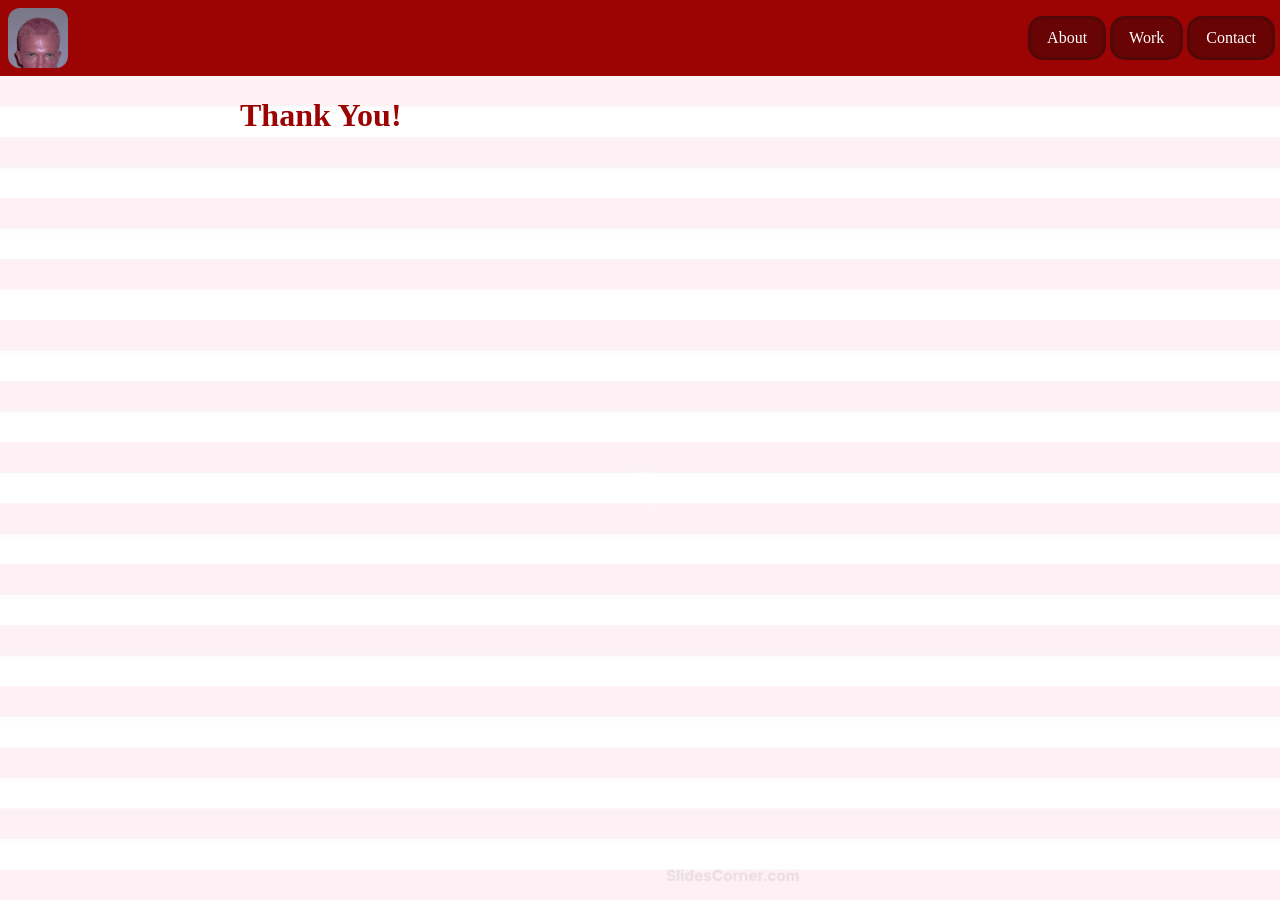
<file: thankyou.html>
<!doctype html>
<html class="no-js" lang="en">

<head>
  <meta charset="utf-8">
  <title>Project IV Portfolio</title>
  <meta name="description" content="Homage">
  <meta name="viewport" content="width=device-width, initial-scale=1">

  <meta property="og:title" content="">
  <meta property="og:type" content="">
  <meta property="og:url" content="">
  <meta property="og:image" content="">

  <link rel="manifest" href="site.webmanifest">
  <link rel="icon" href="icon.png">
  <!-- Place favicon.ico in the root directory -->

  <link rel="stylesheet" href="css/normalize.css">
  <link rel="stylesheet" href="css/main.css">

  <meta name="theme-color" content="#fafafa">
</head>

<body>
  <div class="red-skewt-main-wrapper">
    <header>
     <a class="logo" href="./index.html">
        <img src="./new logo.jpg" alt="">
     </a>
      <nav>
        <a href="./about.html">About</a>
        <a href="./work.html">Work</a>
        <a href="./contact.html">Contact</a>
      </nav>
    </header>

    <main>
        <div class="red-skewt-container">
          <h1>Thank You!</h1>
        </div>
    </main>
</file>
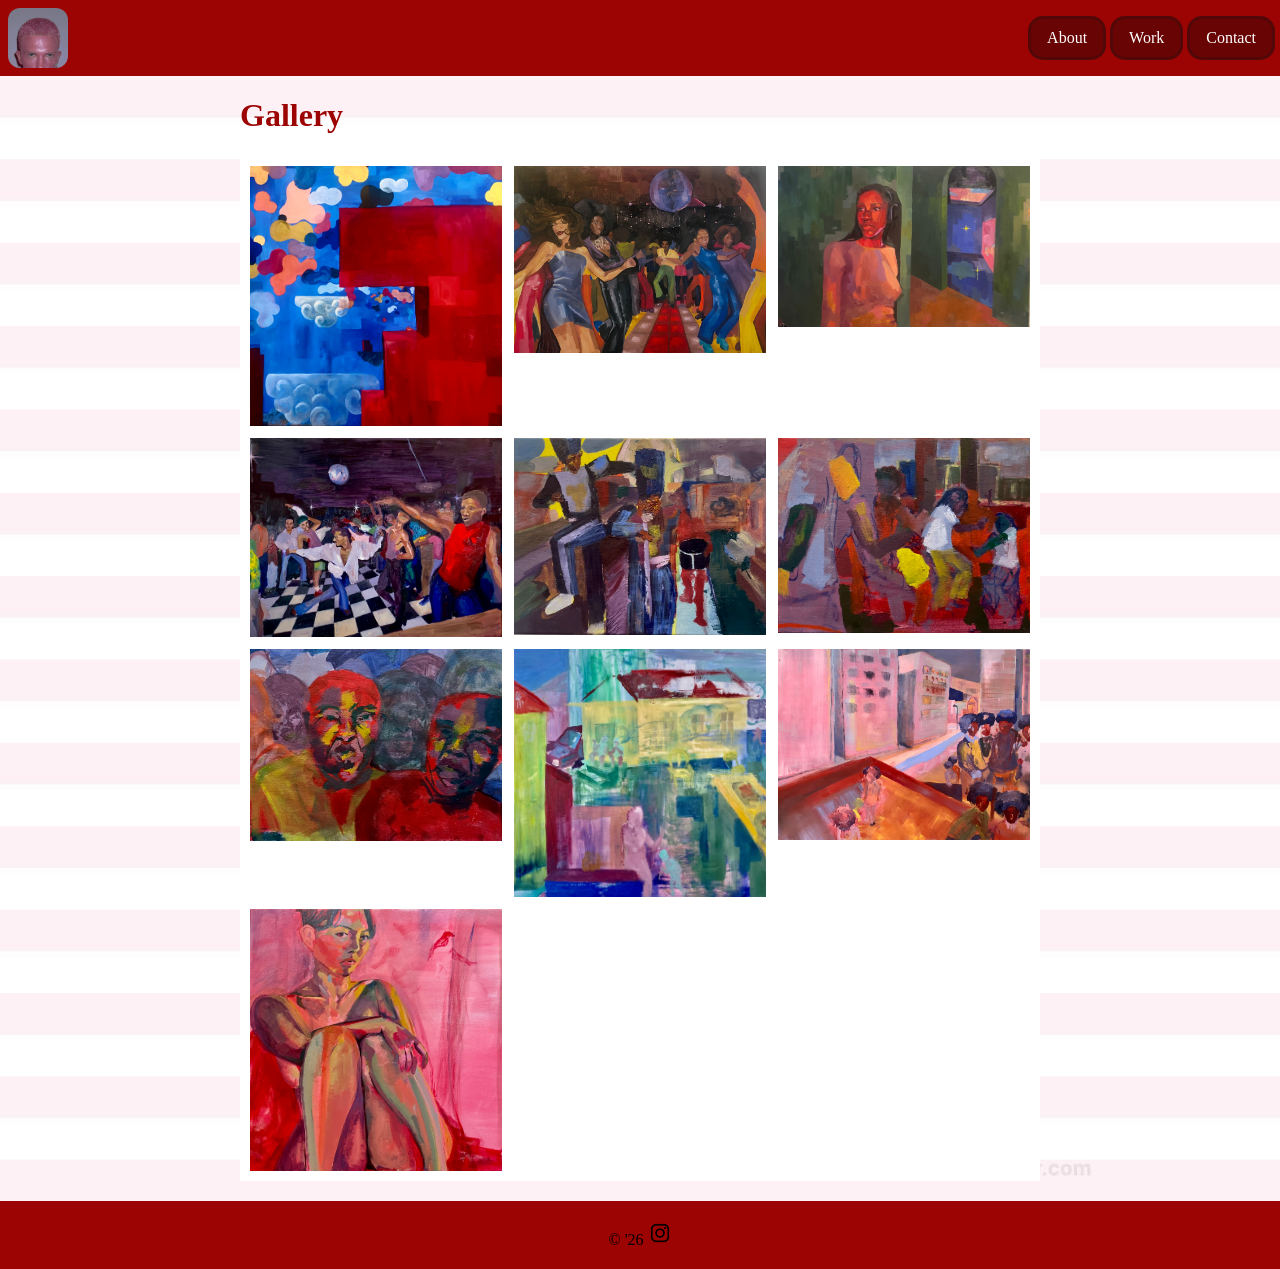
<file: work.html>
<!doctype html>
<html class="no-js" lang="en">

<head>
  <meta charset="utf-8">
  <title>Project IV Portfolio</title>
  <meta name="description" content="Homage">
  <meta name="viewport" content="width=device-width, initial-scale=1">

  <meta property="og:title" content="">
  <meta property="og:type" content="">
  <meta property="og:url" content="">
  <meta property="og:image" content="">

  <link rel="manifest" href="site.webmanifest">
  <link rel="icon" href="icon.png">
  <!-- Place favicon.ico in the root directory -->

  <link rel="stylesheet" href="css/normalize.css">
  <link rel="stylesheet" href="css/main.css">

  <meta name="theme-color" content="#fafafa">
</head>

<body>
  <div class="red-skewt-main-wrapper">
    <header>
     <a class="logo" href="./index.html">
        <img src="./new logo.jpg" alt="">
     </a>
     <nav>
        <a href="./about.html">About</a>
        <a href="./work.html">Work</a>
        <a href="./contact.html">Contact</a>
      </nav>
    </header>

    <main>
        <div class="red-skewt-container">
          <h1>Gallery</h1>

          <!-- 2 column thing -->
          <div class="red-skewt-list-items">
            <a href="./item1.html" class="container">
                <img src="./img/BusStop.jpeg" alt="Avatar" class="image">
                <div class="overlay">
                    <div class="text">Bus Stop</div>
                </div>
            </a>
            <a href="./SayItLoud.html" class="container">
                <img src="./img/SayItLoud.jpeg" alt="Avatar" class="image">
                <div class="overlay">
                    <div class="text">Say It Loud!</div>
                </div>
            </a>
            <a href="./SelfPortrait.html" class="container">
                <img src="./img/SelfPortrait.jpeg" alt="Avatar" class="image">
                <div class="overlay">
                    <div class="text">Self Portrait</div>
                </div>
            </a>
           <a href="./extravaganza.html" class="container">
                <img src="./img/Extravaganza.jpeg" alt="Avatar" class="image">
                <div class="overlay">
                    <div class="text">Extravaganza</div>
                </div>
            </a>
            <a href="./marching.html" class="container">
                <img src="./img/Marching.jpeg" alt="Avatar" class="image">
                <div class="overlay">
                    <div class="text">Marching season</div>
                </div>
            </a>
            <a href="./secondline.html" class="container">
                <img src="./img/Secondline.jpeg" alt="Avatar" class="image">
                <div class="overlay">
                    <div class="text">Second Line</div>
                </div>
            </a>
            <a href="./stankface.html" class="container">
                <img src="./img/Stankface.jpeg" alt="Avatar" class="image">
                <div class="overlay">
                    <div class="text">Stankface</div>
                </div>
            </a>
            <a href="./cookout.html" class="container">
                <img src="./img/Cookout.jpeg" alt="Avatar" class="image">
                <div class="overlay">
                    <div class="text">The cookout</div>
                </div>
            </a>
            <a href="./harlem.html" class="container">
                <img src="./img/Harlem.jpeg" alt="Avatar" class="image">
                <div class="overlay">
                    <div class="text">Harlem's Fire Poppy</div>
                </div>
            </a>
           <a href="./redbird.html" class="container">
                <img src="./img/RedHerring.jpeg" alt="Avatar" class="image">
                <div class="overlay">
                    <div class="text">Red Herring</div>
                </div>
            </a>
            </div>
          </div>

    </main>

    <footer>
      &copy; '26
      <a href="https://www.instagram.com/dxterslaboratory_/" target="_blank">
            <img src="./insta.webp" alt="">
    </footer>
  </div>
  <script src="js/main.js"></script>
</body>

</html>
</file>
<file: css/main.css>
/* Place CSS styles here */

img{ 
    width: 100%;
}

header {
    background: rgb(156, 3, 3);
    display: flex;
    justify-content: space-between;
    align-items: center;
    padding: 8px;
}
 
@media screen and (max-width: 480px) {
    header {
        flex-direction: column;
        gap: 8px;
    }
}

header img {
    border-radius: 12px;
    max-width: 60px;
}

h1{ 
    color: rgb(156, 3, 3);
}

@media screen and (max-width: 768px) {
    h1 {
        margin-left: 20px;
        margin-right: 20px;
    }
}

.logo {
    display: flex;
}

nav {
    display: flex; 
    gap: 10px;
}

nav a{
    background-color: rgb(105, 4, 4); 
    color: white; 
    text-decoration: none;
    padding: 10px 16px;
    border-radius: 12px;
    box-shadow: 0 0 0px 3px rgb(82, 8, 8);
}

nav a:hover {
    background-color: rgb(82, 8, 8);
}

nav a:focus {
    box-shadow: 0px 0px 0px 3px  rgb(82, 8, 8);
}

/* make the layout page aware */
.red-skewt-main-wrapper {
    min-height: 100vh;
    display: flex;
    flex-direction: column;
}

/* needs to be put the the child you want to expand */
main {
    background-image: url(../background.jpg);
    background-size: cover;
    background-repeat: no-repeat;
    display: flex;
    flex: 1;
}

.red-skewt-container {
    display: flex;
    flex-direction: column;
    max-width: 800px;
    width: 100%;
    margin-left: auto;
    margin-right: auto;
}

.red-skewt-list-items{
    background-color: #ffffff;
    display: grid;
    grid-template-columns: repeat(auto-fit, minmax(250px, 5fr));
    grid-gap: 0.75rem;
    margin-bottom: 20px; 
    padding: 10px;
}

@media screen and (max-width: 768px) {
    .red-skewt-list-items {
        margin-left: 20px;
        margin-right: 20px;
    }
}

.red-skewt-list-item {
    background-color: #ffffff;
}

.red-skewt-featured {
    display: grid;
    grid-template-columns: 1fr 1fr;
    gap: 20px;
    background-color: rgb(156, 3, 3);
    padding: 32px;
    border-radius: 16px;
    margin-bottom: 100px;
}

@media screen and (max-width: 768px) {
    .red-skewt-featured {
        grid-template-columns: 1fr;
    }
}

.red-skewt-featured-imgae { 
    max-width: 400px;

}

.red-skewt-intro {
    background-color: rgb(156, 3, 3);
    padding: 32px;
    border-radius: 16px;
    margin-bottom: 100px;
}

.red-skewt-row {
    background-color: rgb(156, 3, 3);
    display: grid;
    grid-template-columns: 3fr 1fr;
    gap: 20px;
    flex: 1;
    margin-bottom: 32px;
    padding: 32px;
    border-radius: 16px;
    margin-bottom: 100px;
}

.red-skewt-column {
    p {
        color:#ffffff
    }
}


@media screen and (max-width: 768px) {
  .red-skewt-row {
    grid-template-columns: 1fr;
    margin-left: 20px;
    margin-right: 20px;
  }
}


footer {
    background:  rgb(156, 3, 3);
    padding: 20px;
    text-align: center;
}

footer img {
    max-width: 24px;
}

.container {
  position: relative;
}

.image {
  display: block;
  width: 100%;
  height: auto;
}

.overlay {
  position: absolute;
  top: 0;
  bottom: 0;
  left: 0;
  right: 0;
  height: 100%;
  width: 100%;
  opacity: 0;
  transition: .5s ease;
  background-color: #008CBA;
}

.container:hover .overlay {
  opacity: 1;
}

.text {
  color: white;
  font-size: 20px;
  position: absolute;
  top: 50%;
  left: 50%;
  -webkit-transform: translate(-50%, -50%);
  -ms-transform: translate(-50%, -50%);
  transform: translate(-50%, -50%);
  text-align: center;
}
</file>
